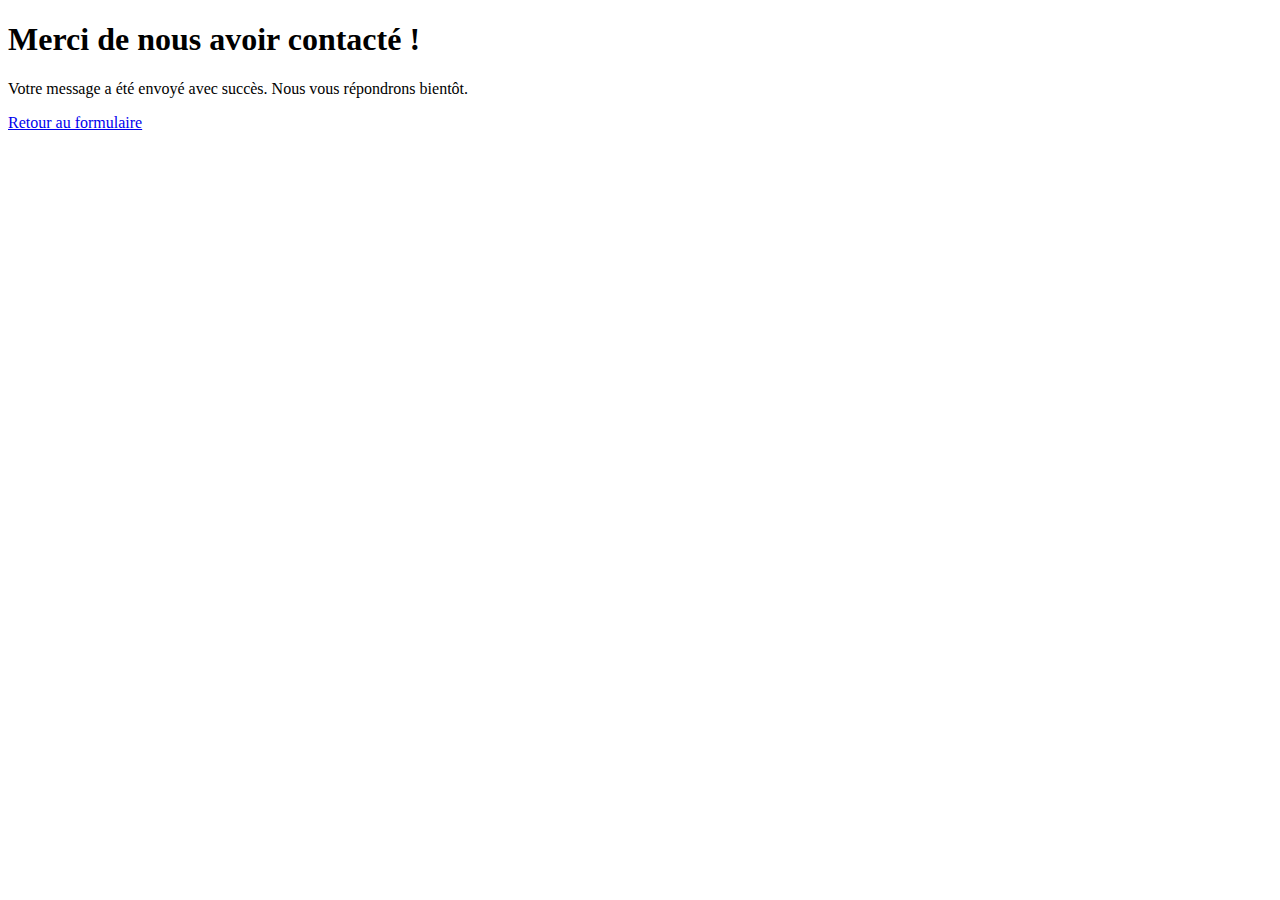
<file: portfolio/contact_success.html>
<!DOCTYPE html>
<html lang="fr">
<head>
    <meta charset="UTF-8">
    <meta name="viewport" content="width=device-width, initial-scale=1.0">
    <title>Message envoyé</title>
</head>
<body>
    <h1>Merci de nous avoir contacté !</h1>
    <p>Votre message a été envoyé avec succès. Nous vous répondrons bientôt.</p>
    <a href="{% url 'contact' %}">Retour au formulaire</a>
</body>
</html>
</file>
